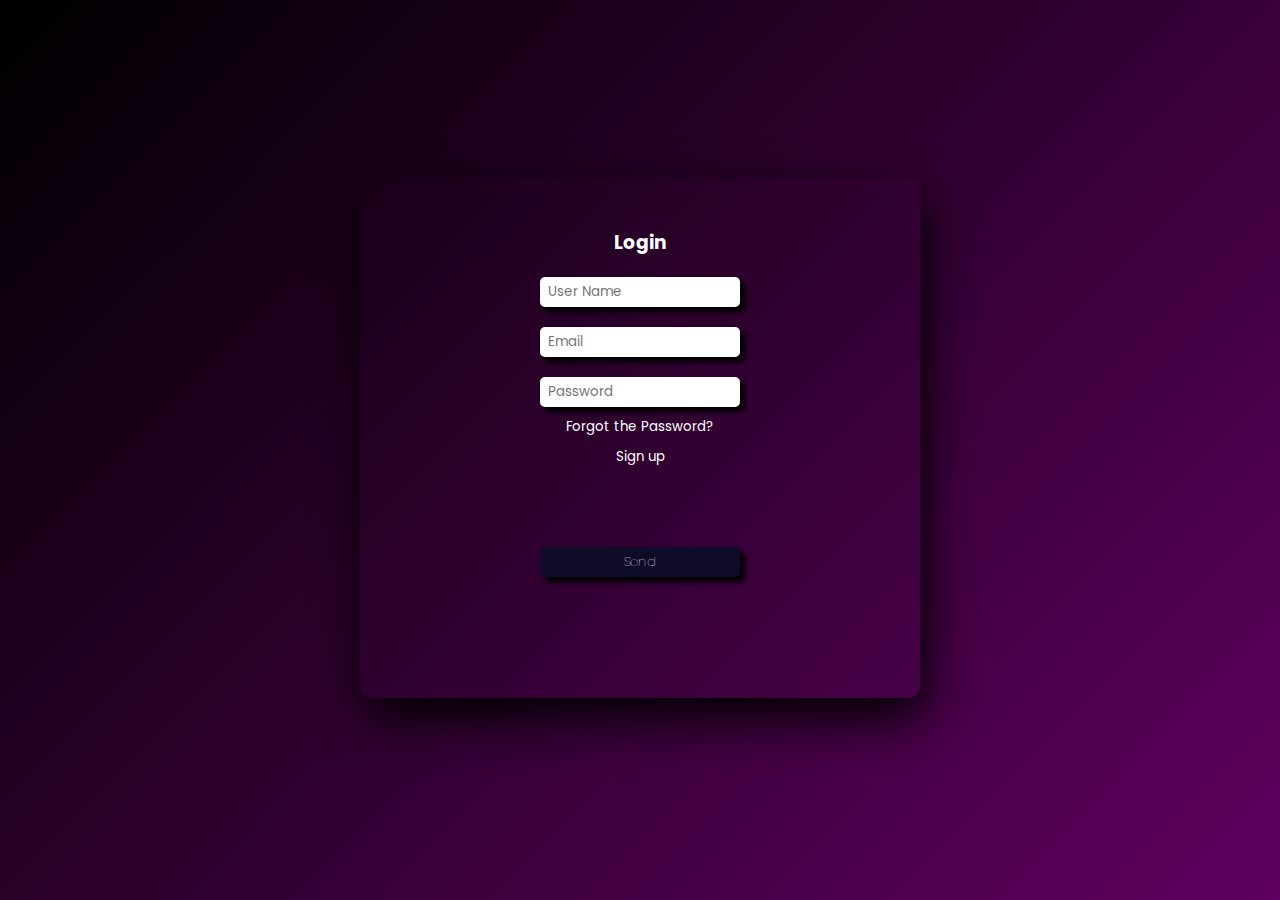
<file: index.html>
<!DOCTYPE html>
<html lang="pt-br">
<head>
    <meta charset="UTF-8">
    <title>Login</title>
    <link rel="icon" href="img/Pet logo.png" type="image/x-icon">
    <style>
        @import url('https://fonts.googleapis.com/css2?family=Poppins:wght@500;800&display=swap');
    </style>
</head>
<link rel="stylesheet" href="style.css">
<body>
    <div id="tudo">
    <div id="main">
        <input type="checkbox" id="page" aria-hidden="true">
        <input type="checkbox" id="reg" aria-hidden="true">
        <input type="checkbox" id="passw" aria-hidden="true">
        <div class="Login">
            <form method="post">
                <label for="page" aria-hidden="true"><h3>Login</h3></label>
                <input type="text" name="txt" placeholder="  User Name" required="">
                <input type="email" name="email" placeholder="  Email" required="">
                <input type="password" name="pass" placeholder="  Password" required="">
                <input type="checkbox" id="reg" aria-hidden="true">
                <input type="checkbox" id="passw" aria-hidden="true">
                <label for="passw" aria-hidden="true"><a href="senha.html"><h5>Forgot the Password?</h5></a></label>
                <label for="reg" aria-hidden="true"><a href="cadastro.html"><h5>Sign up</h5></a></label>
                <button class="bnt" type="submit"><h4>Send</h4></button>
            </form>
        
    </div>
</div>
</body>
</html>
</file>
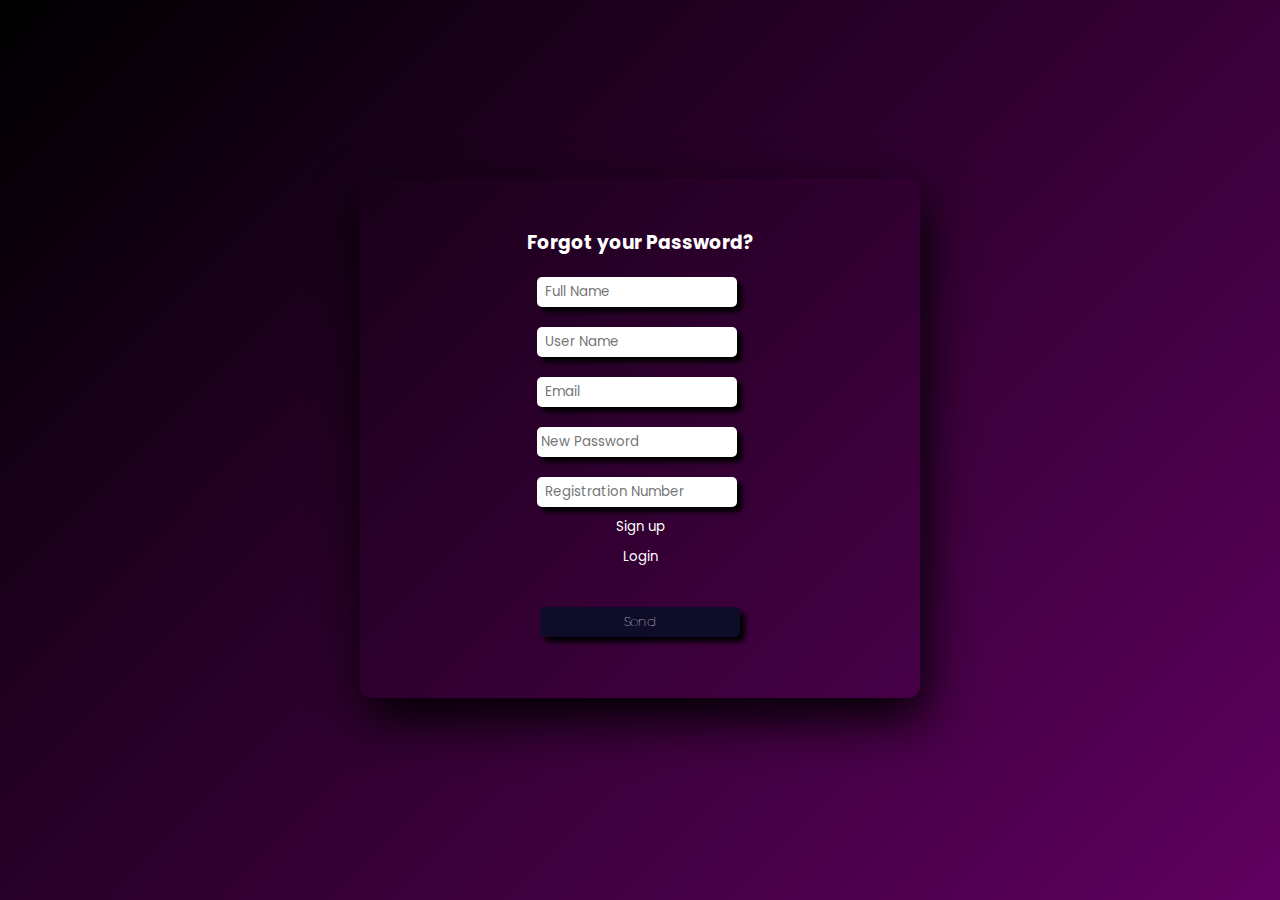
<file: senha.html>
<!DOCTYPE html>
<html lang="pt-br">
<head>
    <meta charset="UTF-8">
    <title>Password</title>
    <link rel="icon" href="img/Pet logo.png" type="image/x-icon">
    <style>
        @import url('https://fonts.googleapis.com/css2?family=Poppins:wght@500;800&display=swap');
    </style>
    
</head>
<link rel="stylesheet" href="style.css">
<body>
    <div id="tudo">
    <div id="main">
        <input type="checkbox" id="page" aria-hidden="true">
        <input type="checkbox" id="reg" aria-hidden="true">
        <input type="checkbox" id="passw" aria-hidden="true">
    <div class="password">
        <form method="post">
            <label for="passw" aria-hidden="true"><h3>Forgot your Password?</h3></label>
        <div id="no">
                <input type="text" name="nome" placeholder="  Full Name" required="">
                <input type="text" name="txt" placeholder="  User Name" required="">
                <input type="email" name="email" placeholder="  Email" required="">
                <input type="password" name="pass" placeholder=" New Password" required="">
            <input type="number" name="numero" placeholder="  Registration Number" required="">
            
            
        </div>
            <input type="checkbox" id="reg" aria-hidden="true">
            <label for="reg" aria-hidden="true"><a href="cadastro.html"><h5>Sign up</h5></a></label>
            <input type="checkbox" id="page" aria-hidden="true">
            <label for="page" aria-hidden="true"><a href="index.html"><h5>Login</h5></a></label>
            <button class="bnto" type="submit"><h4>Send</h4></button>
        </form>
    </div>
</div>
</div>
</body>
</file>
<file: style.css>
@import url('https://fonts.googleapis.com/css2?family=Poppins:wght@;800&display=swap');

*{
    margin: 0;
    padding: 0;
}

body{ 
    
    flex: auto;
    z-index: 1;
    background: linear-gradient( -45deg,#0f0c29, #302b63, purple, black), blueviolet;
    background-size: 400% 400%;
    color: white;
    width: 100%;
    height: 100vh;
    animation: animate 15s ease infinite;
    font-family: 'Poppins', sans-serif;
}

@keyframes animate{
    0%{
        background-position: 0 50%;
    }
    50%{
        background-position: 100% 50%;
    }
    100%{
        background-position: 0 50%;
    }
}

#main { 
    overflow: hidden;
    height: 500px;
    width: 550px;
    max-height: 500px;
    max-width: 550px;
    margin-top: 50px;
    margin-bottom: 75px;
    margin-left: 235px;
    margin-right: 235px;
    display: flex;
    flex: auto;
    box-shadow: 5px 20px 50px black;
    border-radius: 12px;
    justify-content: center;
    text-align: center;
    padding: 10px 5px;
}

form{
    display: inline-block;
    justify-content: center;
    margin: 30px;
    text-align: center;
    text-decoration: none;
    color: white;
}

input{
    display: flex;
    flex: auto;
    font-family: 'Poppins', sans-serif;
    height: 30px;
    width: 200px;
    margin-top: 20px;
    outline: none;
    border-radius: 5px;
    outline: none;
    border: none;
    box-shadow: 5px 5px 5px black;
    
}

label{
    color: white;
    display: flex;
    justify-content: center;
    margin: 10px;
    font-weight: bold;
    
}

#no {
    padding-left: 20px;
}

#state{
    background-color: white;
    color: black;
    font-family: 'Poppins', sans-serif;
    height: 30px;
    width: 200px;
    margin-top: 20px;
    padding: 20px;
    outline: none;
    border-radius: 5px;
    outline: none;
    border: none;
    box-shadow: 5px 5px 5px black;
}


.bnt{
    font-family: 'Poppins', sans-serif;
    justify-content: center;
    color: white;
    cursor: pointer;
    margin-top: 70px;
    height: 30px;
    width: 200px;
    outline: none;
    border-radius: 5px;
    outline: none;
    border: none;
    box-shadow: 5px 5px 5px black;
    background-color: #0f0c29;
}

h4{
    font-weight: lighter;
    text-align: center;
    justify-content: center;
}

#reg{
    display: none;
    align-items: center;
    justify-content: center;
}
#passw{
    display: none;
    align-items: center;
    justify-content: center;
}
#page{
    display: none;
    align-items: center;
    justify-content: center;
}

h5{
    cursor: pointer;
    font-weight: lighter;
}

#main a{
    text-decoration: none;
    color: white;
}

#tudo {
    height: 100%;
    width: 100%;
    justify-content: center;
    display: flex;
    align-items: center;
    
}

.si1{
    display: flex;
    flex-direction: column;
    position: relative;
    right: 30px;
    
}

.si2{
    width: 200px;
    left: 220px;
    display: flex;
    flex-direction: column;
    position: relative;
    align-items: flex-end;
    bottom: 150px;
    
}
#sign{
    display: flex;
    position: relative;
    left: 35px;
    justify-content: end;
    padding-top: 15px;
    cursor: default;
}



.bnto{
    font-family: 'Poppins', sans-serif;
    justify-content: center;
    color: white;
    cursor: pointer;
    margin-top: 30px;
    height: 30px;
    width: 200px;
    outline: none;
    border-radius: 5px;
    outline: none;
    border: none;
    box-shadow: 5px 5px 5px black;
    background-color: #0f0c29;
}

.ai{
    position: relative;
    flex-direction: column;
    height: 30px;
    margin-top: 320px;
    right: 130px;
    bottom: 90px;
}
</file>
